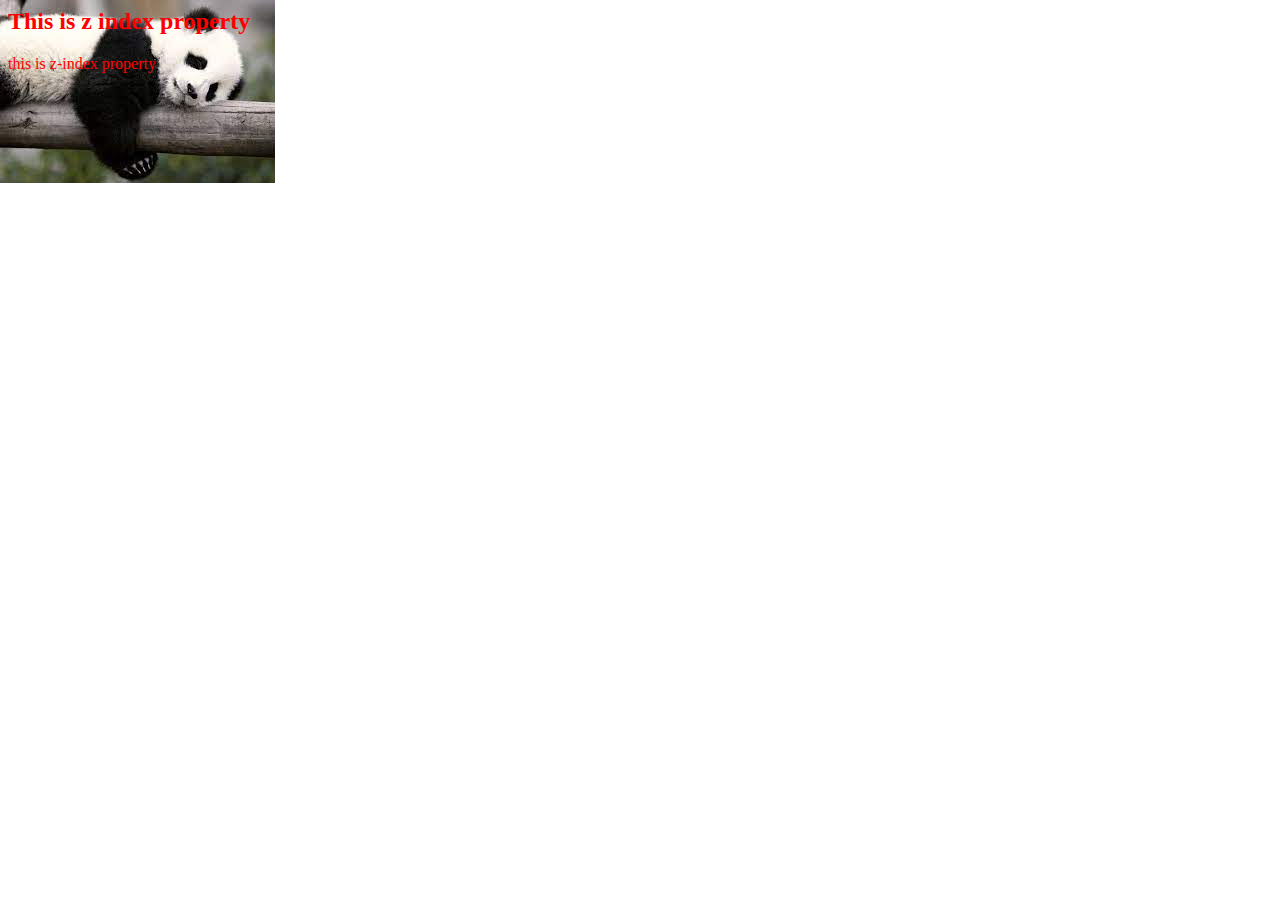
<file: index.html>
<html lang="en">
<head>
    <meta charset="UTF-8">
    <meta name="viewport" content="width=device-width, initial-scale=1.0">
    <title>Learn css</title>
    <link rel="stylesheet" href="style.css">
</head>
<body>
    <h2>This is z index property</h2>
    <img src="[data-uri]" alt="">
    <p>this is z-index property</p>
</body>
</html>
</file>
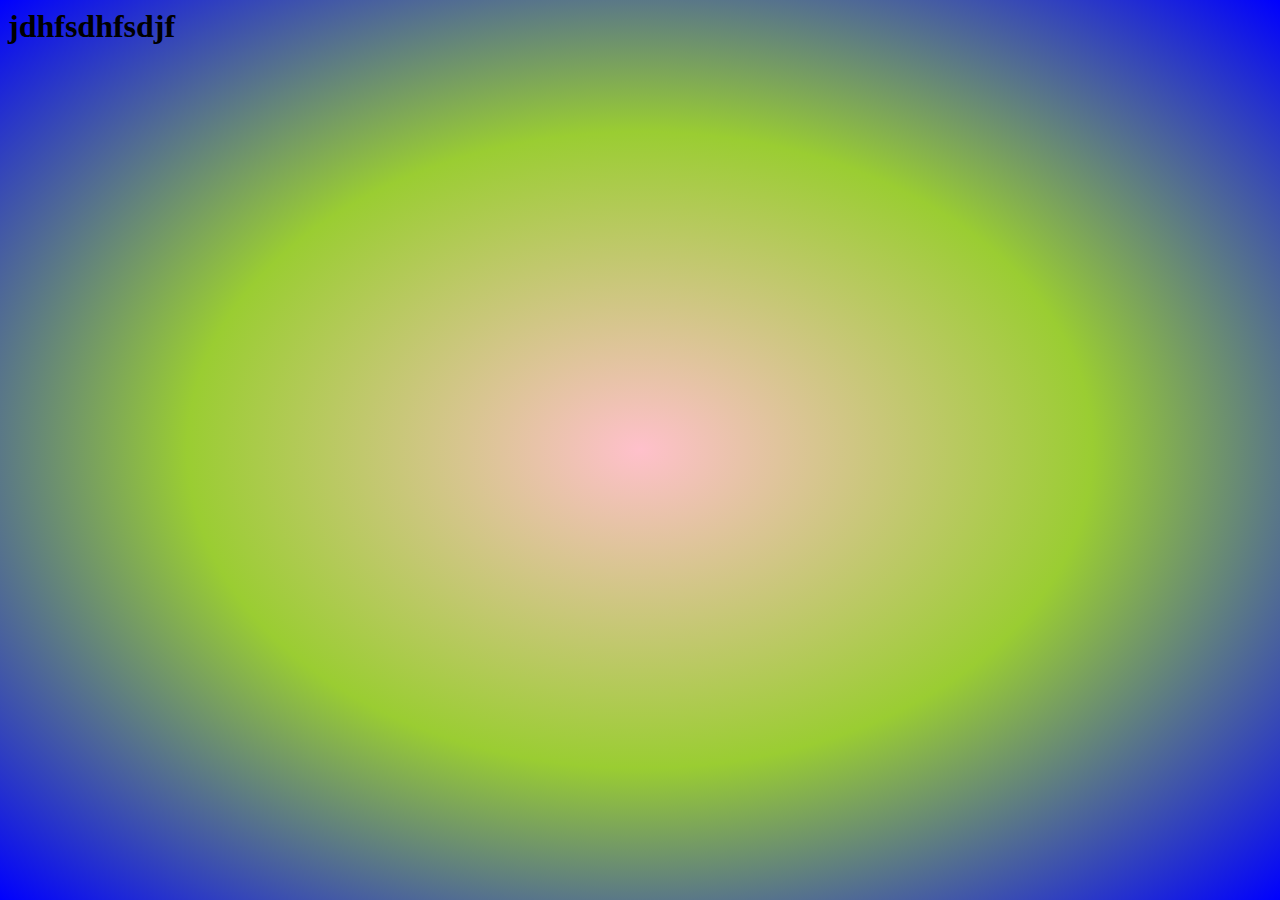
<file: media.html>
<html lang="en">
<head>
    <meta charset="UTF-8">
    <meta name="viewport" content="width=device-width, initial-scale=1.0">
    <title>Document</title>
    <link rel="stylesheet" href="style2.css">
</head>
<body>
    <h1>jdhfsdhfsdjf</h1>
</body>
</html>
</file>
<file: style.css>
img{
    position: absolute;
    left: 0;
    top: 0;
    z-index: -1;    
}
*{
    color: red;
}
</file>
<file: style2.css>
@media only screen and (max-width: 600px)  {
    body {
      background-color: red;
      font-family: 'Segoe UI', Tahoma, Geneva, Verdana, sans-serif;
    }
  }
  body{
    background: radial-gradient(pink,yellowgreen,blue);
  }
</file>
